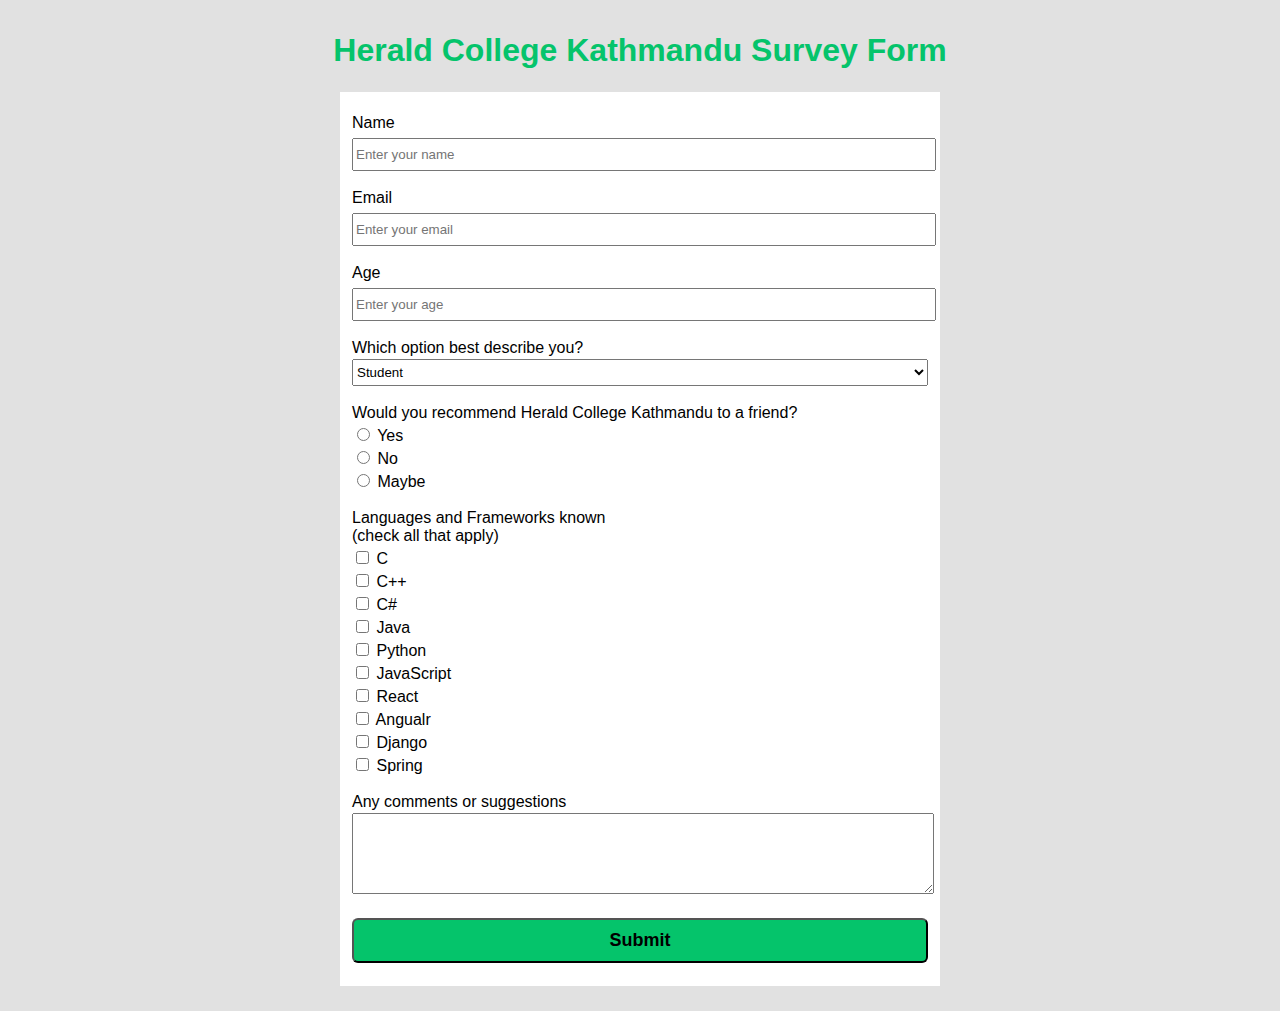
<file: Week 1/Survey/surveyform.html>
<!DOCTYPE html>
<html lang="en">
  <head>
    <meta charset="UTF-8" />
    <meta http-equiv="X-UA-Compatible" content="IE=edge" />
    <meta name="viewport" content="width=device-width, initial-scale=1.0" />
    <title>Document</title>
  </head>
  <body>
    <style>
      * {
        margin-top: 2px;
      }
      body {
        background-color: #e1e1e1;
        margin: 0;
        display: flex;
        flex-direction: column;
        font-family: sans-serif;
        align-items: center;
        margin: 2%;
      }
      .form {
        width: 45vw;
        background-color: #fff;
        padding: 1%;
      }

      .title {
        text-align: center;
      }

      #box {
        width: 100%;
        height: 3vh;
      }
      .form form,
      .form button {
        margin: 10px 0 10px 0;
      }

      button {
        font-size: 18px;
        font-weight: 550;
        margin: 20px 0 10px 0;
        height: 5vh;
        width: 100%;
        border-radius: 6px;
        background-color: #05c46b;
      }
      button:hover {
        background-color: #0a7c47;
      }

      input,
      label {
        margin-top: 6px;
      }

      #suggestionbox {
        width: 100%;
      }
    </style>
    <div class="title">
      <h1 style="color: #05c46b">Herald College Kathmandu Survey Form</h1>
    </div>
    <div class="form">
      <form>
        <label for="name">Name</label><br />
        <input type="text" placeholder="Enter your name" id="box" /><br /><br />

        <label for="email">Email</label><br />
        <input
          type="text"
          placeholder="Enter your email"
          id="box"
        /><br /><br />

        <label for="age">Age</label><br />
        <input type="text" placeholder="Enter your age" id="box" /><br /><br />

        <label for="select">Which option best describe you?</label><br />
        <select name="select" id="box">
          <option>Student</option>
          <option>Teacher</option>
        </select>
        <br /><br />

        <label for="recommendation">
          Would you recommend Herald College Kathmandu to a friend? </label
        ><br />
        <input type="radio" id="tick" name="recommend" value="Yes" />
        <label for="html">Yes</label><br />
        <input type="radio" id="tick" name="recommend" value="No" />
        <label for="html">No</label><br />
        <input type="radio" id="tick" name="recommend" value="Maybe" />
        <label for="html">Maybe</label>
        <br /><br />

        <label for="recommendation">
          Languages and Frameworks known <br />(check all that apply)</label
        ><br />
        <input type="checkbox" id="tickbox" name="languages" value="C" />
        <label for="html">C</label><br />
        <input type="checkbox" id="tickbox" name="languages" value="C++" />
        <label for="html">C++</label><br />
        <input type="checkbox" id="tickbox" name="languages" value="C#" />
        <label for="html">C#</label><br />
        <input type="checkbox" id="tickbox" name="languages" value="Java" />
        <label for="html">Java</label><br />
        <input type="checkbox" id="tickbox" name="languages" value="Python" />
        <label for="html">Python</label><br />
        <input
          type="checkbox"
          id="tickbox"
          name="languages"
          value="Javascript"
        />
        <label for="html">JavaScript</label><br />
        <input type="checkbox" id="tickbox" name="languages" value="React" />
        <label for="html">React</label><br />
        <input type="checkbox" id="tickbox" name="languages" value="Angular" />
        <label for="html">Angualr</label><br />
        <input type="checkbox" id="tickbox" name="languages" value="Django" />
        <label for="html">Django</label><br />
        <input type="checkbox" id="tickbox" name="languages" value="Spring" />
        <label for="html">Spring</label>
        <br /><br />

        <label for="html">Any comments or suggestions</label><br />
        <textarea id="suggestionbox" rows="5vh" cols="54"></textarea>
      </form>
      <button>Submit</button>
    </div>
  </body>
</html>
</file>
